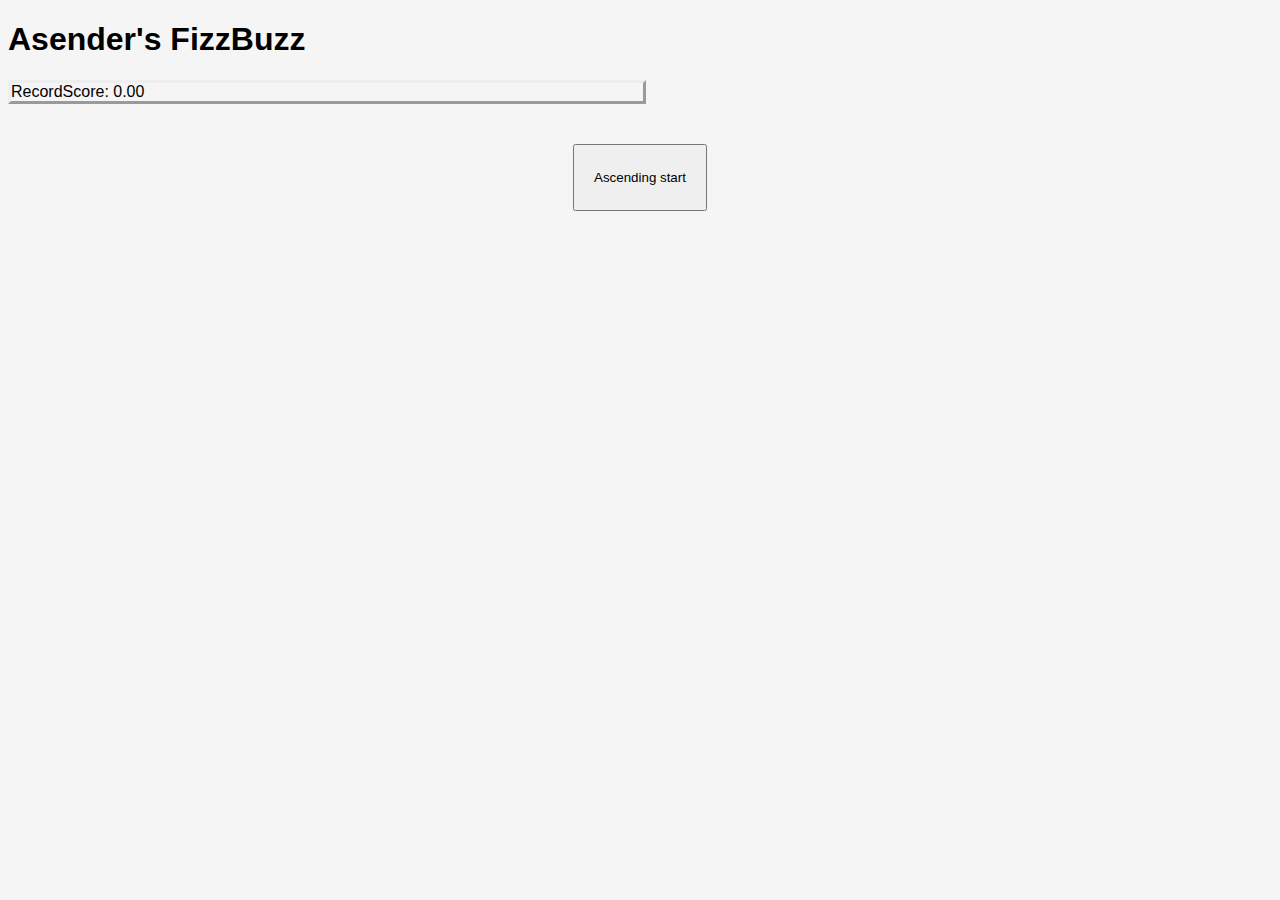
<file: index.html>
<!DOCTYPE html>
<html lang="ja">
  <head>
    <meta charset="utf-8">
    <title>Asender's FizzBuzz</title>
    <link rel="stylesheet" href="style.css">
    <script src="poker.js" defer></script>
    <script src="main.js" defer></script>
  </head>
  <body>
  </body>
</html>
</file>
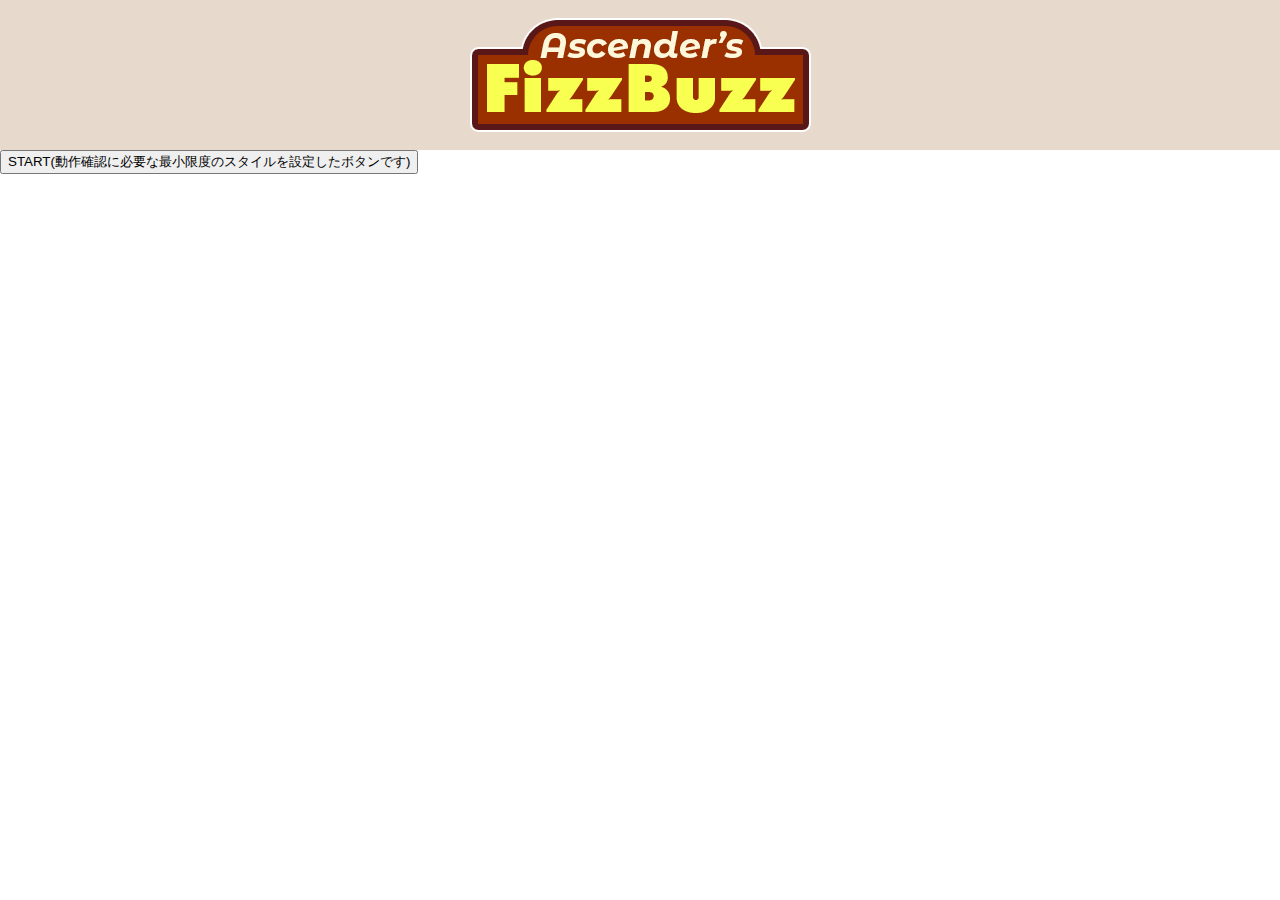
<file: index_fix.html>
<!DOCTYPE html>
<html lang="ja">
  <head>
    <meta charset="utf-8">
    <title>Ascender's FizzBuzz</title>
    <link rel="stylesheet" href="style_fix.css">
    <script src="deck.js"></script>
    <script src="fizzbuzz.js"></script>
  </head>
  <body>
    <header>
      <img src="img/logo.png">
    </header>
    <button class="start" id="startbutton" onclick="GameStart();">START(動作確認に必要な最小限度のスタイルを設定したボタンです)</button>
    <div class="playarea" id="playarea" hidden>
      <div class="container">
        <div class="number" id="number">25</div>
        <div id="hands" class="hands">
          <div id="hand01" onclick="flipSelect(this);" class="card selected">FIZZ</div>
          <div id="hand02" onclick="flipSelect(this);" class="card selected">BUZZ</div>
          <div id="hand03" onclick="flipSelect(this);" class="card">FIZZ</div>
          <div id="hand04" onclick="flipSelect(this);" class="card selected">BUZZ</div>
          <div id="hand05" onclick="flipSelect(this);" class="card">FIZZ</div>
        </div>
        <div class="ascend-button" onclick=" judge();">Ascend!</div>
      </div>
    </div>
    <div class="decklistarea" id="decklistarea" hidden>
      <div class="container">
        <div class="decklist">
          <div class="deck-card-box">
            <div class="deck-card">
              <div class="deck-card-header">FIZZ</div>
              <div class="card-condition">3の倍数</div>
              <div class="card-score">スコア3倍</div>
            </div>
            <div class="deck-card-nums">×6</div>
          </div>
          <div class="deck-card-box">
            <div class="deck-card">
              <div class="deck-card-header">BUZZ</div>
              <div class="card-condition">5の倍数</div>
              <div class="card-score">スコア5倍</div>
            </div>
            <div class="deck-card-nums">×4</div>
          </div>
        </div>
      </div>
    </div>
  </body>
</html>
</file>
<file: style.css>
body {
  font-family: sans-serif;
  background-color: WhiteSmoke;
}

.info-box {
  width: 30%;
  margin-top: 1em;
  margin-left: 0;
  margin-right: auto;
  border-size: 1px;
  border-style: inset;
}

.state-box {
  width: 30%;
  text-align: center;
  margin-top: 1em;
  margin-left: auto;
  margin-right: auto;
}

.score-grid {
  display: grid;
  grid-template-columns: 5em 10em 10em 10em 10em 10em 10em;
  text-align: center;
}

.record-score-grid {
  display: grid;
  grid-template-columns: 5em 10em 10em 10em 10em 10em 10em;
  text-align: center;
}

.score-grid-head {
  border: 1px solid;
}

.score-grid-ascending {
  border: 1px solid;
  grid-column: 1 / 8;
  grid-row: 1 / 2;
}

.score-grid-data {
  border: 1px solid;
}

.score-grid-number {
  border: 1px solid;
  border-color: black;
  background-color: gray;
}

.card-group {
  display: flex;
  font-family: sans-serif;
  width: 40em;
  margin: 0 auto;
  flex-wrap: wrap;
  justify-content: center
}

.pickcard-group {
  display: flex;
  font-family: sans-serif;
/*  width: 40em;*/
  margin: 0 auto;
  flex-wrap: wrap;
  justify-content: center
}

.number {
  margin: 1em auto;
  border-radius: 3px;
  box-shadow: 0 0 3px 1px rgba(0, 0, 0, 0.2);
  padding: 1em;
  width: 5em;
  text-align: center;
  background-color: gray;
}
.green {
  color: rgb(0, 255, 0);
}
.blue {
  color: rgb(0, 0, 255);
}
.red {
  color: rgb(255, 0, 0);
}
.yellow {
  color: rgb(255, 255, 0);
}
.cyan {
  color: rgb(0, 255, 255);
}
.magenta {
  color: rgb(255, 0, 255);
}

.none {
  color: rgb(0, 0, 0);
}

.italic{
  font-style: italic;
}

.bold {
  font-weight: bold;
}

.italic_bold{
  font-style: italic;
  font-weight: bold;
}

.card {
  margin: 1em auto;
  border-radius: 3px;
  /*box-shadow: 0 0 3px 1px rgba(0, 0, 0, 0.2);*/
  padding: 1em;
  width: 5em;
}

.ontextcard {
  margin: 1em auto;
  border-radius: 3px;
  /*box-shadow: 0 0 3px 1px rgba(0, 0, 0, 0.2);*/
  padding: 1em;
  width: 10em;
}

.card > div {
  text-align: center;
}

.card.use {
  background-color: rgb(177, 206, 177);
}

.card.pick {
  background-color: rgb(248, 248, 9);
}

.card.miss {
  background-color: rgb(255, 0, 0);
}

.ontextcard.use {
  background-color: rgb(177, 206, 177);
}

.ontextcard.pick {
  background-color: rgb(248, 248, 9);
}

.common {
  box-shadow: 0 0 3px 1px rgba(0, 0, 0, 0.2);
}
.rare {
  box-shadow: 0 0 3px 1px rgba(255, 215, 0, 1);
}
.system {
  box-shadow: 0 0 3px 1px rgba(0, 0, 0, 1);
}

.SEVEN {
  color: rgb(255, 0, 0);
}
.ELEVEN {
  color: rgb(0, 255, 0);
}

button {
  margin: 3em auto;
  display: block;
  width: 10em;
  height:5em;
 
}

#score {
  font-size: 2rem;
  margin: 1em auto;
  text-align: center;
}
#scoreText {
  margin: 1em auto;
  text-align: center;
}

#highScore {
  border-size: 3px;
  border-style: outset;
  width: 50%
}

#recordScore {
  border-size: 3px;
  border-style: outset;
  width: 50%
}

#life {
  
}

#time {
  
}

#gameover {
  font-size: 3rem;
  color: rgb(255, 0, 0);
  text-align: center;
}

.deckListContainer {
  display: grid;
  grid-template-columns: 200px 200px 200px;
}

.deckListContainer > div {
  border-radius: 5px;
  padding: 10px;
  background-color: rgb(207 232 220);
  border: 2px solid rgb(79 185 227);
}
</file>
<file: style_fix.css>
*{
  box-sizing: border-box;
}
body{
  margin: 0;
}
header{
  background-color: #e8d9cd;
  height: 150px;
  display: flex;
  justify-content: center;
  align-items: center;
  z-index: 99;
}
header img{
  display: block;
}
.playarea{
  background-color: #4988a8;
  border-top: 4px solid #fff;
  box-sizing: content-box;
  padding-bottom: 48px;
}
.container{
  max-width: 1024px;
  margin: 0 auto;
}
.number{
  width: 400px;
  height: 200px;
  border-bottom-left-radius: 200px;
  border-bottom-right-radius: 200px;
  font-size: 100px;
  text-align: center;
  line-height: 186px;
  margin: -3px auto 0;
  background: #ddddff;
  border: 7px solid #84c1ff;
  position: relative;
}
.number::before {
	content: '';
	width: 400px;
	height: 197px;
  border-bottom-left-radius: 218px;
  border-bottom-right-radius: 218px;
	border: 4px solid #fff;
	position: absolute;
	top: -8px;
	left: -11px;
}
.hands{
  margin:48px auto 0;
  padding: 20px 24px;
  min-width: 880px;
  background: #a1d0e7;
  border-radius: 20px;
  display: flex;
  justify-content: center;
  align-items: center;
  gap: 16px;
}
.card{
  background: #6b84bd;
  border-radius: 14px;
  width: 132px;
  height: 68px;
  line-height: 56px;
  color: #fff;
  text-align: center;
  font-size: 32px;
  font-weight: bold;
  border: 6px solid #a1d0e7;
}
.card.selected{
  border: 6px solid #efff41;
}
.ascend-button{
  width:200px;
  color: #fff;
  background: #ff002a;
  border: 6px solid #efff41;
  height: 70px;
  border-radius: 35px;
  margin: 32px auto 0;
  text-align: center;
  line-height: 58px;
  font-size:28px;
  font-weight: bold;
}
.decklistarea{
  background-color: #e8d9cd;
  padding: 20px 0;
}
.decklist{
  display: flex;
  gap: 20px;
}
.deck-card{
  width: 132px;
  height: 160px;
  background-color: #fff;
  border-radius: 10px;
}
.deck-card-header{
  background: #6b84bd;
  width: 100%;
  height: 48px;
  color: #fff;
  font-weight: bold;
  border-top-left-radius: 10px;
  border-top-right-radius: 10px;
  text-align: center;
  line-height: 48px;
  font-size: 24px;
  margin-bottom: 14px;
}
.card-condition{
  padding: 0 12px;
  margin-bottom: 4px;
}
.card-score{
  padding: 0 12px;
}
.deck-card-nums{
  margin-top:8px;
  text-align: right;
}
</file>
